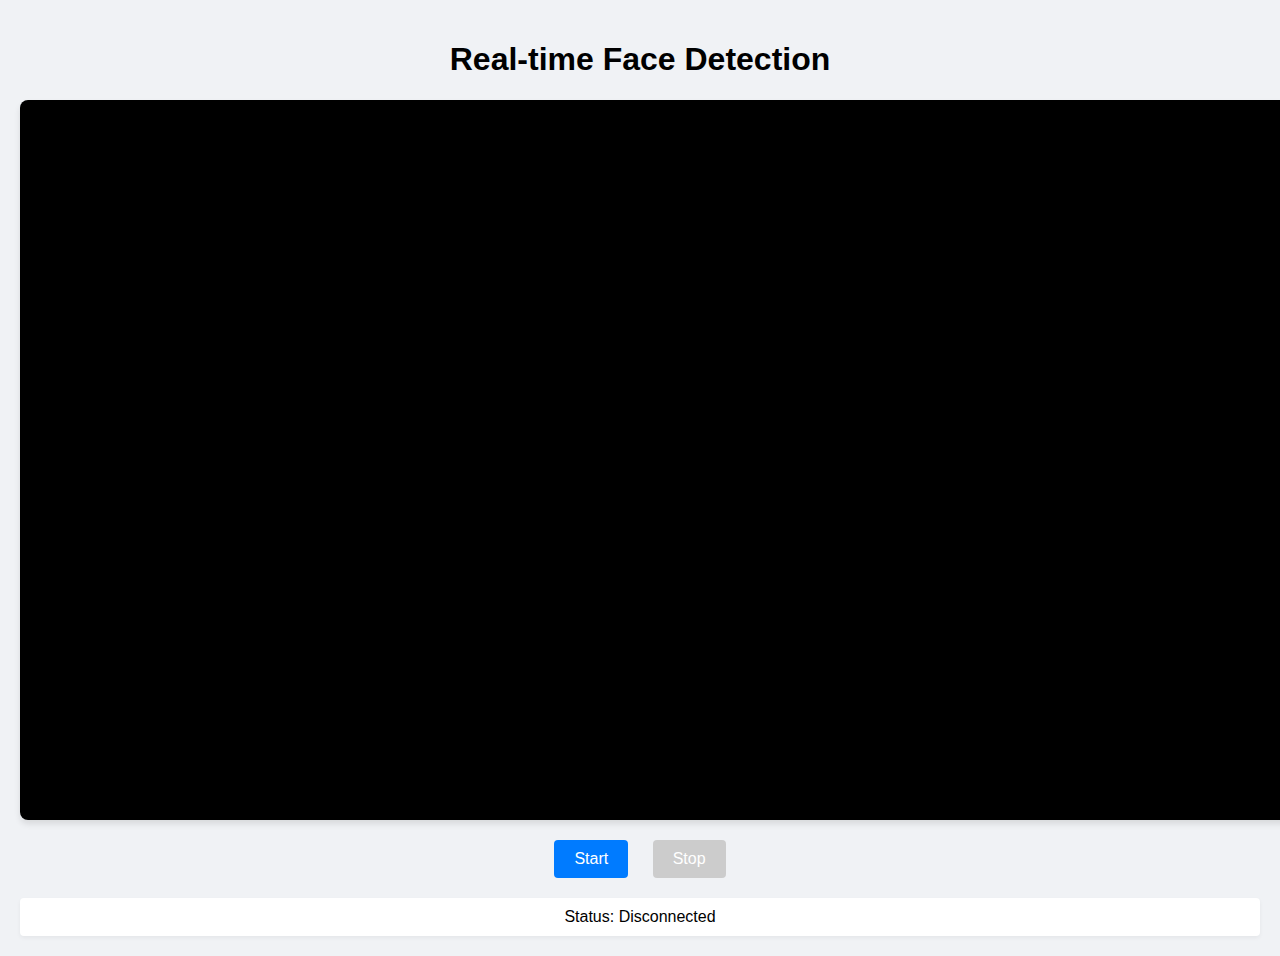
<file: server/templates/index.html>
<!DOCTYPE html>
<html lang="en">
<head>
    <meta charset="UTF-8">
    <meta name="viewport" content="width=device-width, initial-scale=1.0">
    <title>WebRTC Face Detection</title>
    <style>
        body {
            font-family: Arial, sans-serif;
            margin: 0;
            padding: 20px;
            background-color: #f0f2f5;
        }
        .container {
            max-width: 1280px;
            margin: 0 auto;
            text-align: center;
        }
        .video-container {
            position: relative;
            margin: 20px auto;
            width: 1280px;
            height: 720px;
            background-color: #000;
            border-radius: 8px;
            overflow: hidden;
            box-shadow: 0 4px 6px rgba(0, 0, 0, 0.1);
        }
        #localVideo {
            width: 100%;
            height: 100%;
            object-fit: cover;
        }
        .controls {
            margin: 20px 0;
        }
        button {
            padding: 10px 20px;
            font-size: 16px;
            background-color: #007bff;
            color: white;
            border: none;
            border-radius: 4px;
            cursor: pointer;
            margin: 0 10px;
            transition: background-color 0.3s;
        }
        button:hover {
            background-color: #0056b3;
        }
        button:disabled {
            background-color: #cccccc;
            cursor: not-allowed;
        }
        .status {
            margin-top: 10px;
            padding: 10px;
            border-radius: 4px;
            background-color: #fff;
            box-shadow: 0 2px 4px rgba(0, 0, 0, 0.05);
        }
        .quality-controls {
            margin: 20px 0;
            padding: 15px;
            background-color: white;
            border-radius: 8px;
            box-shadow: 0 2px 4px rgba(0, 0, 0, 0.05);
        }
        .quality-controls select {
            padding: 8px;
            margin: 0 10px;
            border-radius: 4px;
            border: 1px solid #ddd;
        }
    </style>
</head>
<body>
    <div class="container">
        <h1>Real-time Face Detection</h1>
        <div class="video-container">
            <video id="localVideo" autoplay playsinline></video>
        </div>
        <div class="controls">
            <button id="startButton">Start</button>
            <button id="stopButton" disabled>Stop</button>
        </div>
        <div class="status" id="status">Status: Disconnected</div>
    </div>

    <script>
        let pc = null;
        let localStream = null;
        const localVideo = document.getElementById('localVideo');
        const startButton = document.getElementById('startButton');
        const stopButton = document.getElementById('stopButton');
        const statusDiv = document.getElementById('status');

        function updateStatus(message) {
            statusDiv.textContent = `Status: ${message}`;
            console.log('Status:', message);
        }

        async function start() {
            try {
                updateStatus('Getting user media...');
                
                // Get user media with error handling
                try {
                    localStream = await navigator.mediaDevices.getUserMedia({
                        audio: false,
                        video: {
                            width: { ideal: 1280 },
                            height: { ideal: 720 },
                            frameRate: { ideal: 30 }
                        }
                    });
                } catch (e) {
                    updateStatus('Camera access error: ' + e.message);
                    throw e;
                }

                // Show local video
                localVideo.srcObject = localStream;
                updateStatus('Camera connected');

                // Create peer connection with explicit configuration
                const configuration = {
                    iceServers: [
                        {
                            urls: 'stun:stun.l.google.com:19302'
                        }
                    ]
                };

                pc = new RTCPeerConnection(configuration);
                updateStatus('RTCPeerConnection created');

                // Add local stream tracks to peer connection
                localStream.getTracks().forEach(track => {
                    pc.addTrack(track, localStream);
                    console.log('Added track:', track.kind);
                });

                // ICE candidate handling
                pc.onicecandidate = event => {
                    console.log('ICE candidate:', event.candidate);
                };

                // Connection state changes
                pc.onconnectionstatechange = () => {
                    console.log('Connection state:', pc.connectionState);
                    updateStatus('Connection: ' + pc.connectionState);
                };

                // ICE connection state changes
                pc.oniceconnectionstatechange = () => {
                    console.log('ICE connection state:', pc.iceConnectionState);
                };

                // Handle incoming video track
                pc.ontrack = (event) => {
                    console.log('Received track:', event.track.kind);
                    if (event.track.kind === 'video') {
                        localVideo.srcObject = new MediaStream([event.track]);
                        updateStatus('Received video track');
                    }
                };

                // Create and send offer
                updateStatus('Creating offer...');
                const offer = await pc.createOffer();
                await pc.setLocalDescription(offer);
                
                updateStatus('Sending offer to server...');
                const response = await fetch('/offer', {
                    method: 'POST',
                    headers: {
                        'Content-Type': 'application/json'
                    },
                    body: JSON.stringify({
                        sdp: pc.localDescription.sdp,
                        type: pc.localDescription.type
                    })
                });

                if (!response.ok) {
                    throw new Error(`Server responded with ${response.status}`);
                }

                const answer = await response.json();
                updateStatus('Received answer from server');
                
                await pc.setRemoteDescription(answer);
                updateStatus('Remote description set');

                startButton.disabled = true;
                stopButton.disabled = false;

            } catch (e) {
                console.error('Error starting stream:', e);
                updateStatus('Error: ' + e.message);
                stop();
            }
        }

        function stop() {
            if (pc) {
                pc.ontrack = null;
                pc.onicecandidate = null;
                pc.oniceconnectionstatechange = null;
                pc.onconnectionstatechange = null;
                pc.close();
                pc = null;
            }
            
            if (localStream) {
                localStream.getTracks().forEach(track => track.stop());
                localStream = null;
            }
            
            localVideo.srcObject = null;
            startButton.disabled = false;
            stopButton.disabled = true;
            updateStatus('Disconnected');
        }

        startButton.onclick = start;
        stopButton.onclick = stop;
    </script>
</body>
</html>
</file>
